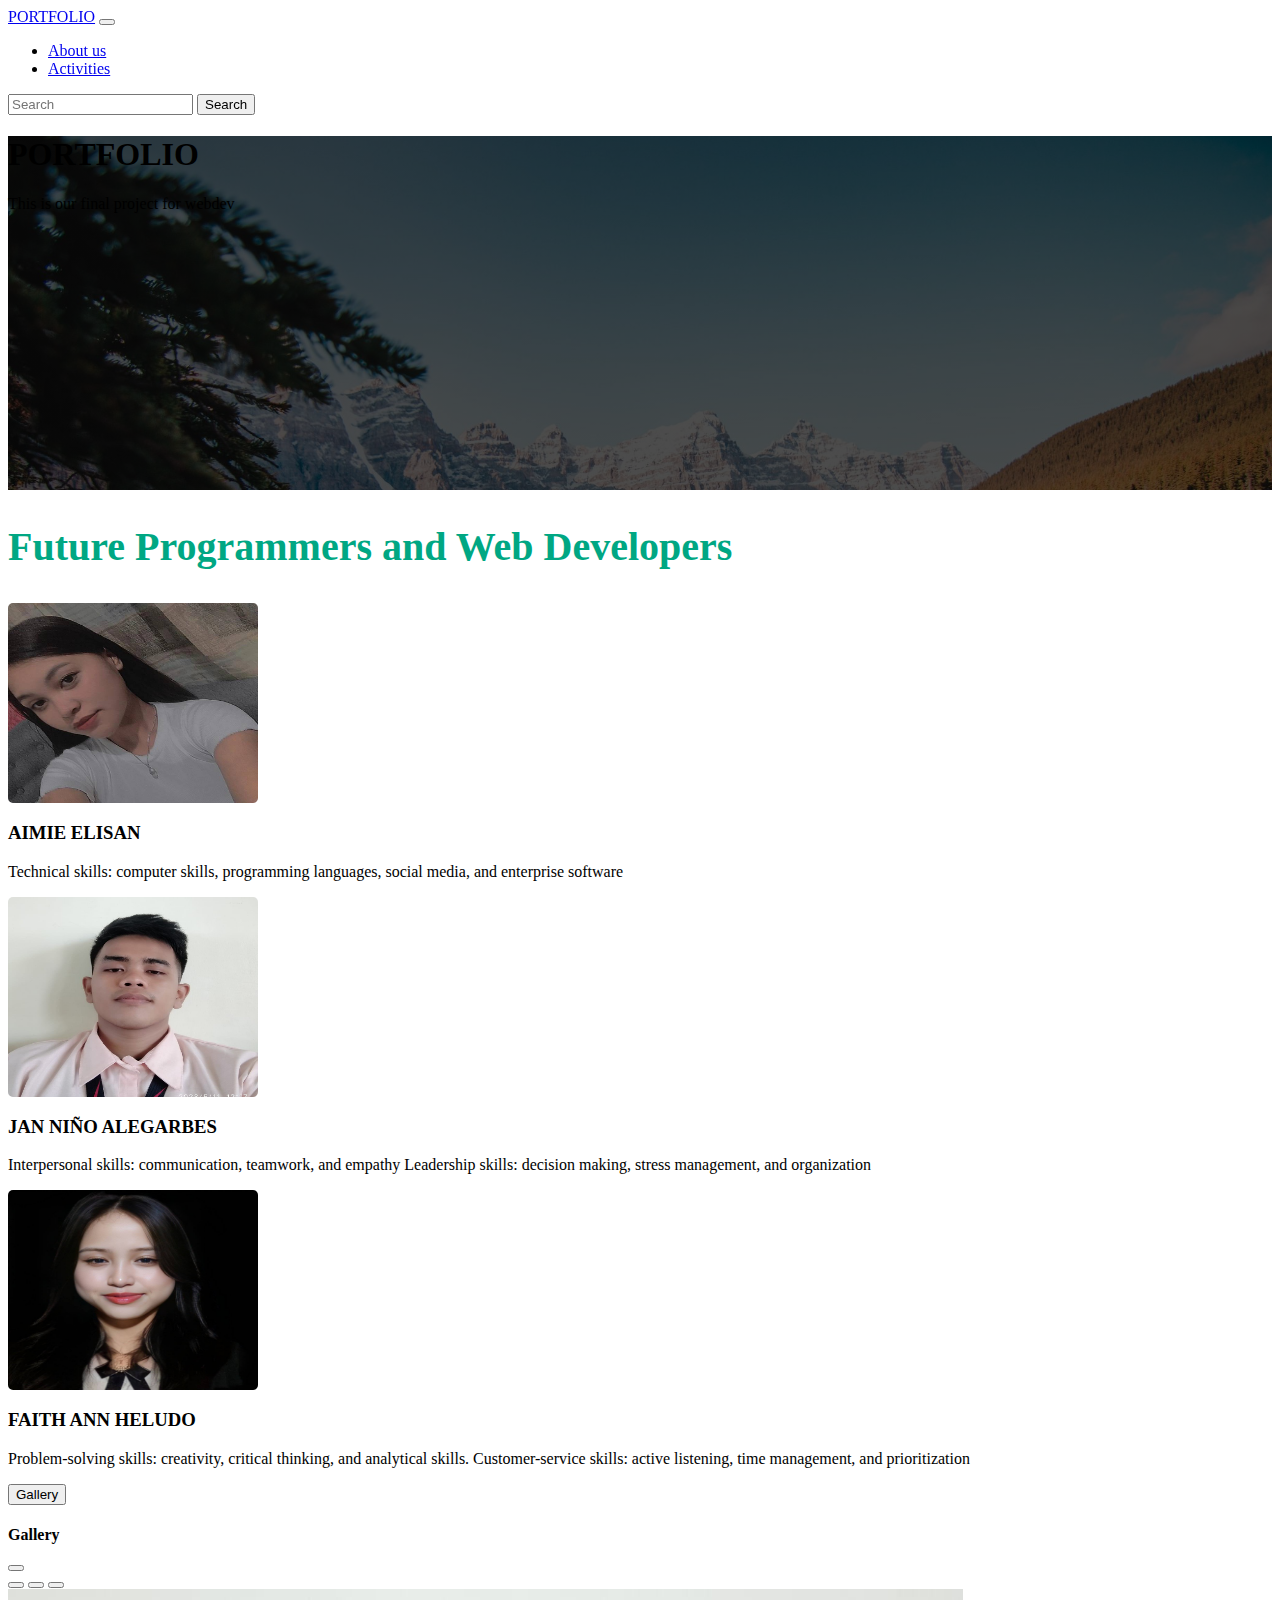
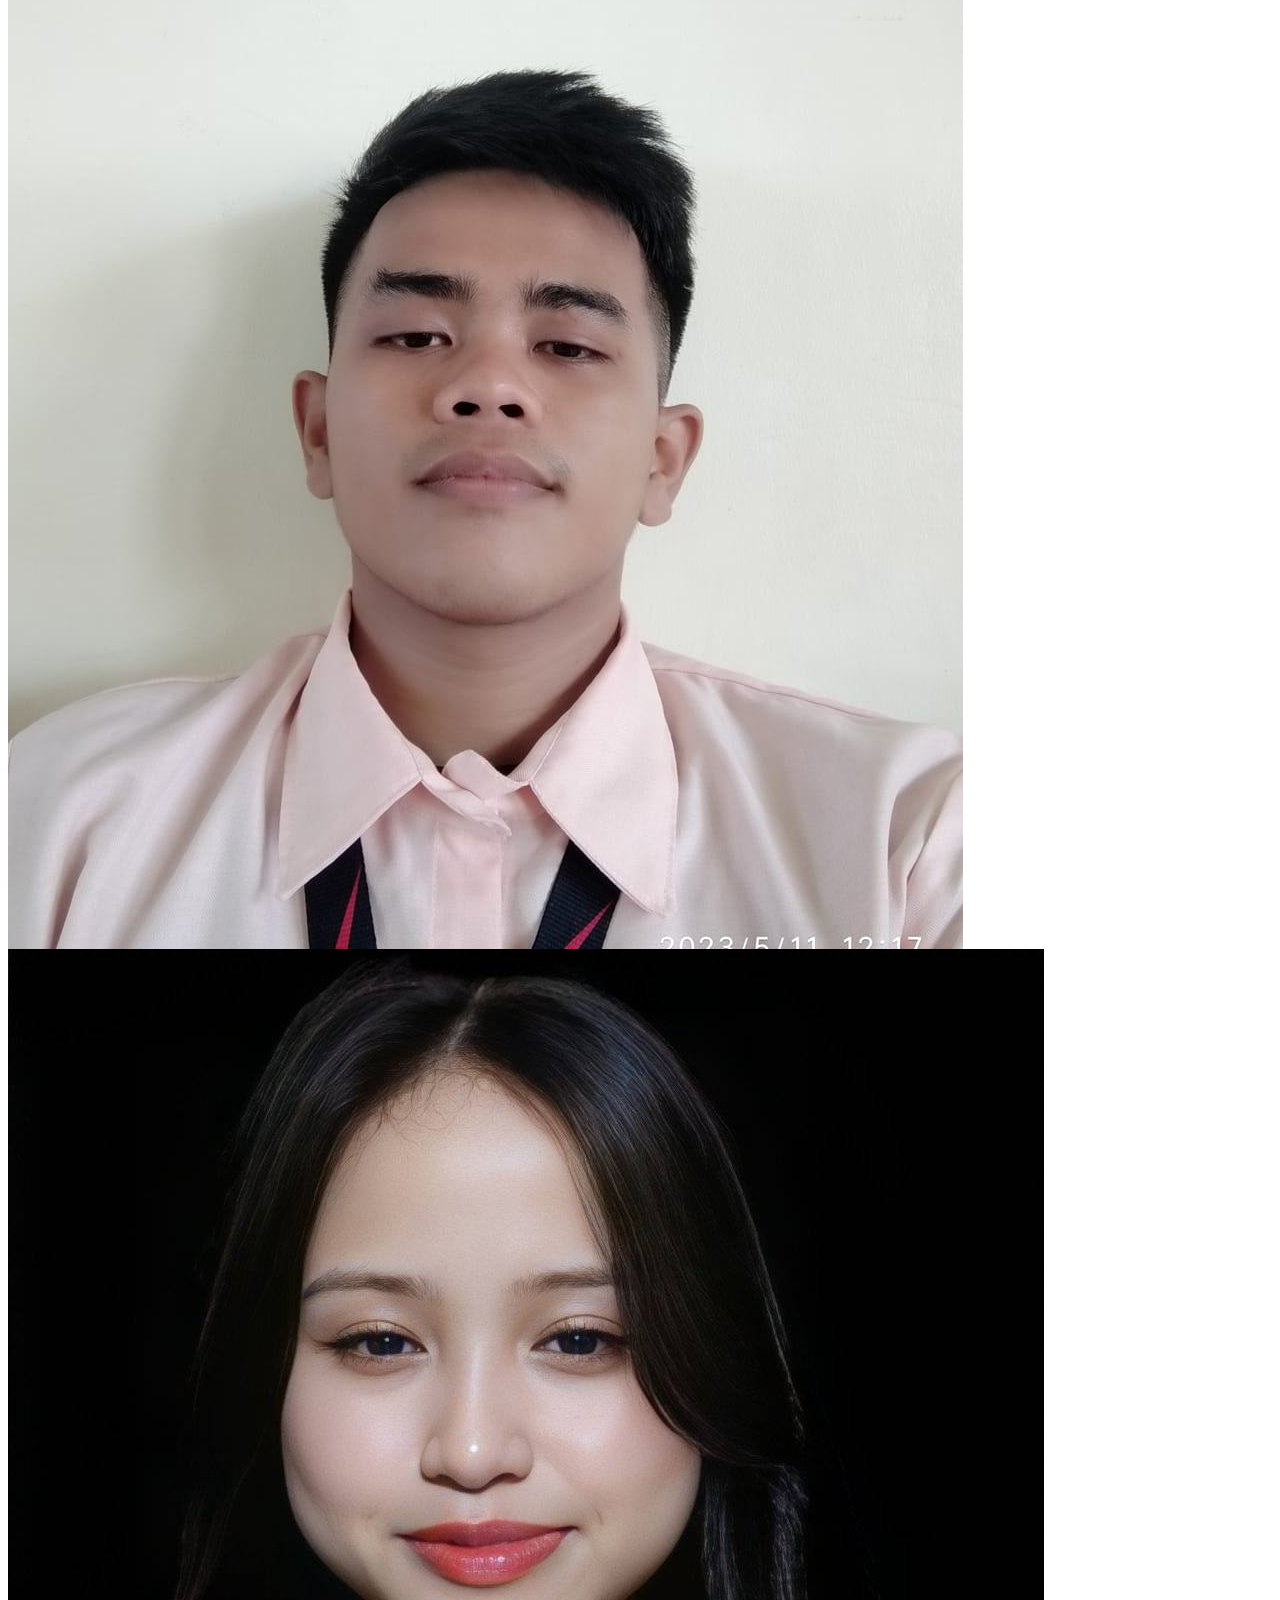
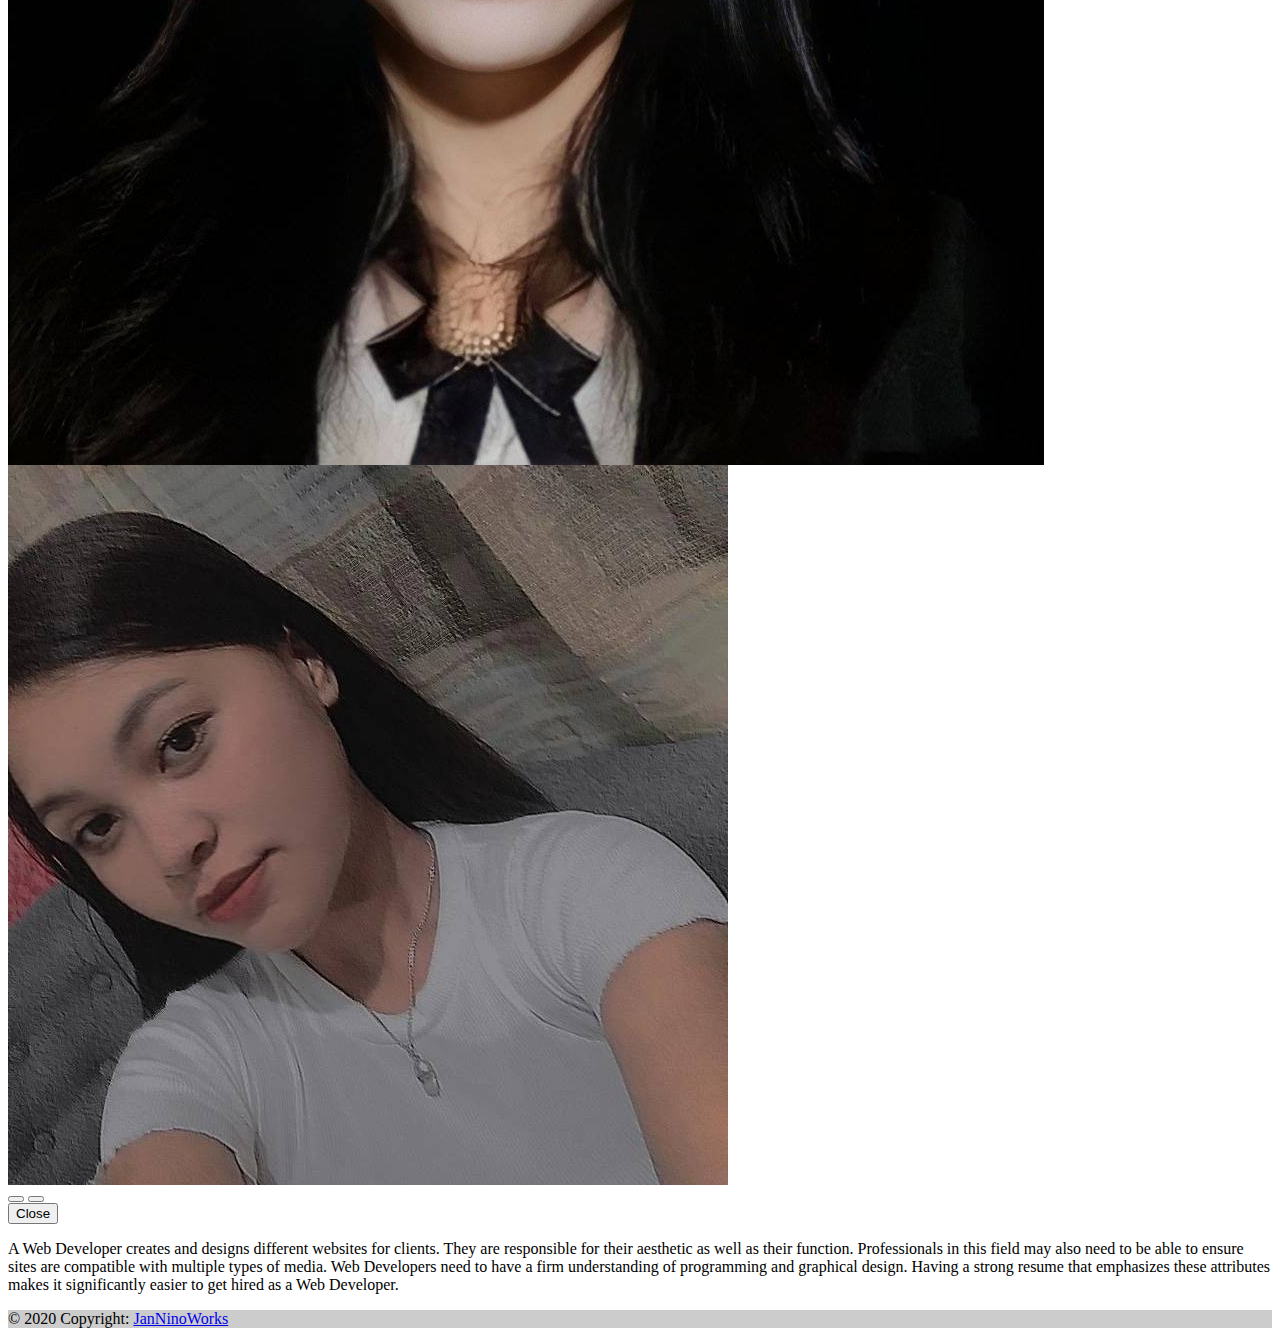
<file: index.html>
<html lang="en">
<head>
    <meta charset="UTF-8">
    <meta http-equiv="X-UA-Compatible" content="IE=edge">
    <meta name="viewport" content="width=device-width, initial-scale=1.0">
    <title>PORTFOLIO</title>
    <link href="https://cdn.jsdelivr.net/npm/bootstrap@5.2.3/dist/css/bootstrap.min.css" rel="stylesheet" integrity="sha384-rbsA2VBKQhggwzxH7pPCaAqO46MgnOM80zW1RWuH61DGLwZJEdK2Kadq2F9CUG65" crossorigin="anonymous">
    <link rel="stylesheet" href="css/index.css">
</head>
<body>


  <nav class="navbar navbar-expand-lg navbar-light bg-light nav">
    <div class="container-fluid">
      <a class="navbar-brand" href="#">PORTFOLIO</a>
      <button class="navbar-toggler" type="button" data-bs-toggle="collapse" data-bs-target="#navbarSupportedContent" aria-controls="navbarSupportedContent" aria-expanded="false" aria-label="Toggle navigation">
        <span class="navbar-toggler-icon"></span>
      </button>
      <div class="collapse navbar-collapse" id="navbarSupportedContent">
        <ul class="navbar-nav me-auto mb-2 mb-lg-0">
          <li class="nav-item">
            <a class="nav-link active" aria-current="page" href="#nino">About us</a>
          </li>
          <li class="nav-item">
            <a class="nav-link" href="table.html">Activities</a>
          </li>
 
        </ul>
        <form class="d-flex">
          <input class="form-control me-2" type="search" placeholder="Search" aria-label="Search">
          <button class="btn btn-outline-success" type="submit">Search</button>
        </form>
      </div>
    </div>
  </nav>

    <div class="container-fluid p-5 bg-success text-white text-center nino">
        <h1>PORTFOLIO</h1>
        <p>This is our final project for webdev</p>
      </div>

      
      
           
      
      


          
         

    
     
          
        
        
        
        
  <div class="container-fluid bg-dark"> 
        <h2 class="bg-transparent textColor mx-5">Future Programmers and Web Developers</h2>
        <div class="container row row-cols-1 justify-content-center row-cols-lg-3 rounded mx-5">
          <div class="col text-light mt-5">
            <img src="images/aimie.jpg" class="nin">
            <h3>AIMIE ELISAN</h3>
            <p>
              Technical skills: computer skills, programming languages, social media, and enterprise software</p>
            </div>
          
          <div class="col text-light mt-5" id="nino">
            <img src="images/jan.jpg" class="nin">
            <h3>JAN NIÑO ALEGARBES</h3>
            <p>Interpersonal skills: communication, teamwork, and empathy
              Leadership skills: decision making, stress management, and organization</p>
            </div>
          <div class="col text-light mt-5" id="nino">
            <img src="images/faith.jpg" class="nin">
            <h3>FAITH ANN HELUDO</h3>
            <p>Problem-solving skills: creativity, critical thinking, and analytical skills. Customer-service skills: active listening, time management, and prioritization</p>
          </div>
                  <button type="button" class="btn btn-light" data-bs-toggle="modal" data-bs-target="#myModal">
Gallery
            </button>
    </div>


    </div>
     <!-- Button to Open the Modal -->


<!-- The Modal -->
<div class="modal" id="myModal">
  <div class="modal-dialog">
    <div class="modal-content">

      <!-- Modal Header -->
      <div class="modal-header">
        <h4 class="modal-title">Gallery</h4>
        <button type="button" class="btn-close" data-bs-dismiss="modal"></button>
      </div>

      <!-- Modal body -->
      <div class="modal-body">
        <!-- Carousel -->
<div id="demo" class="carousel slide" data-bs-ride="carousel">

  <!-- Indicators/dots -->
  <div class="carousel-indicators">
    <button type="button" data-bs-target="#demo" data-bs-slide-to="0" class="active"></button>
    <button type="button" data-bs-target="#demo" data-bs-slide-to="1"></button>
    <button type="button" data-bs-target="#demo" data-bs-slide-to="2"></button>
  </div>

  <!-- The slideshow/carousel -->
  <div class="carousel-inner">
    <div class="carousel-item active">
      <img src="images/jan.jpg" alt="Los Angeles" class="d-block w-100">
    </div>
    <div class="carousel-item">
      <img src="images/faith.jpg" alt="Chicago" class="d-block w-100">
    </div>
    <div class="carousel-item">
      <img src="images/aimie.jpg" alt="New York" class="d-block w-100">
    </div>
  </div>

  <!-- Left and right controls/icons -->
  <button class="carousel-control-prev" type="button" data-bs-target="#demo" data-bs-slide="prev">
    <span class="carousel-control-prev-icon"></span>
  </button>
  <button class="carousel-control-next" type="button" data-bs-target="#demo" data-bs-slide="next">
    <span class="carousel-control-next-icon"></span>
  </button>
</div>
      </div>

      <!-- Modal footer -->
      <div class="modal-footer">
        <button type="button" class="btn btn-danger" data-bs-dismiss="modal">Close</button>
      </div>

    </div>
  </div>
</div>
        </div>
     </div>

          

          
 
      
      
      <footer class="bg-dark text-center text-white">
  <!-- Grid container -->
  <div class="container p-4 pb-0">
      <p class="text-light">A Web Developer creates and designs different websites for clients. They are responsible for their aesthetic as well as their function. Professionals in this field may also need to be able to ensure sites are compatible with multiple types of media. Web Developers need to have a firm understanding of programming and graphical design. Having a strong resume that emphasizes these attributes makes it significantly easier to get hired as a Web Developer.</p>
  </div>
  <!-- Grid container -->

  <!-- Copyright -->
  <div class="text-center p-3" style="background-color: rgba(0, 0, 0, 0.2);">
    © 2020 Copyright:
    <a class="text-white" href="https://mdbootstrap.com/">JanNinoWorks</a>
  </div>
  <!-- Copyright -->
</footer>
     
      




    <script src="https://cdn.jsdelivr.net/npm/bootstrap@5.2.3/dist/js/bootstrap.bundle.min.js" integrity="sha384-kenU1KFdBIe4zVF0s0G1M5b4hcpxyD9F7jL+jjXkk+Q2h455rYXK/7HAuoJl+0I4" crossorigin="anonymous"></script>
    <script src="https://cdn.jsdelivr.net/npm/@popperjs/core@2.11.6/dist/umd/popper.min.js" integrity="sha384-oBqDVmMz9ATKxIep9tiCxS/Z9fNfEXiDAYTujMAeBAsjFuCZSmKbSSUnQlmh/jp3" crossorigin="anonymous"></script>
    <script src="https://cdn.jsdelivr.net/npm/bootstrap@5.2.3/dist/js/bootstrap.min.js" integrity="sha384-cuYeSxntonz0PPNlHhBs68uyIAVpIIOZZ5JqeqvYYIcEL727kskC66kF92t6Xl2V" crossorigin="anonymous"></script>
</body>
</html>
</file>
<file: css/index.css>
.nav{
   position: sticky;
   top: 0;
}

#nav:hover{
    color: rgb(54, 54, 54);
    
}
#dd{
    margin-left: 100px;
}
.nino{
    background-image:linear-gradient(rgba(0,0,0,0.70), rgba(0,0,0,0.70)), url("../images/background.jpg");
    height: 40%;
    width: 100%;
    background-repeat: no-repeat;
    background-size: cover;
}
.nin{
    height: 200px;
    width: 250px;
    border-radius: 5px;
}
.jan{
    background-color: black;
}
.textColor{
    color: rgb(0, 167, 131);
    font-size: 40px;
}
.jan1{
   height:500px;
   width: 700px;
   margin-left: 270px;
}
</file>
